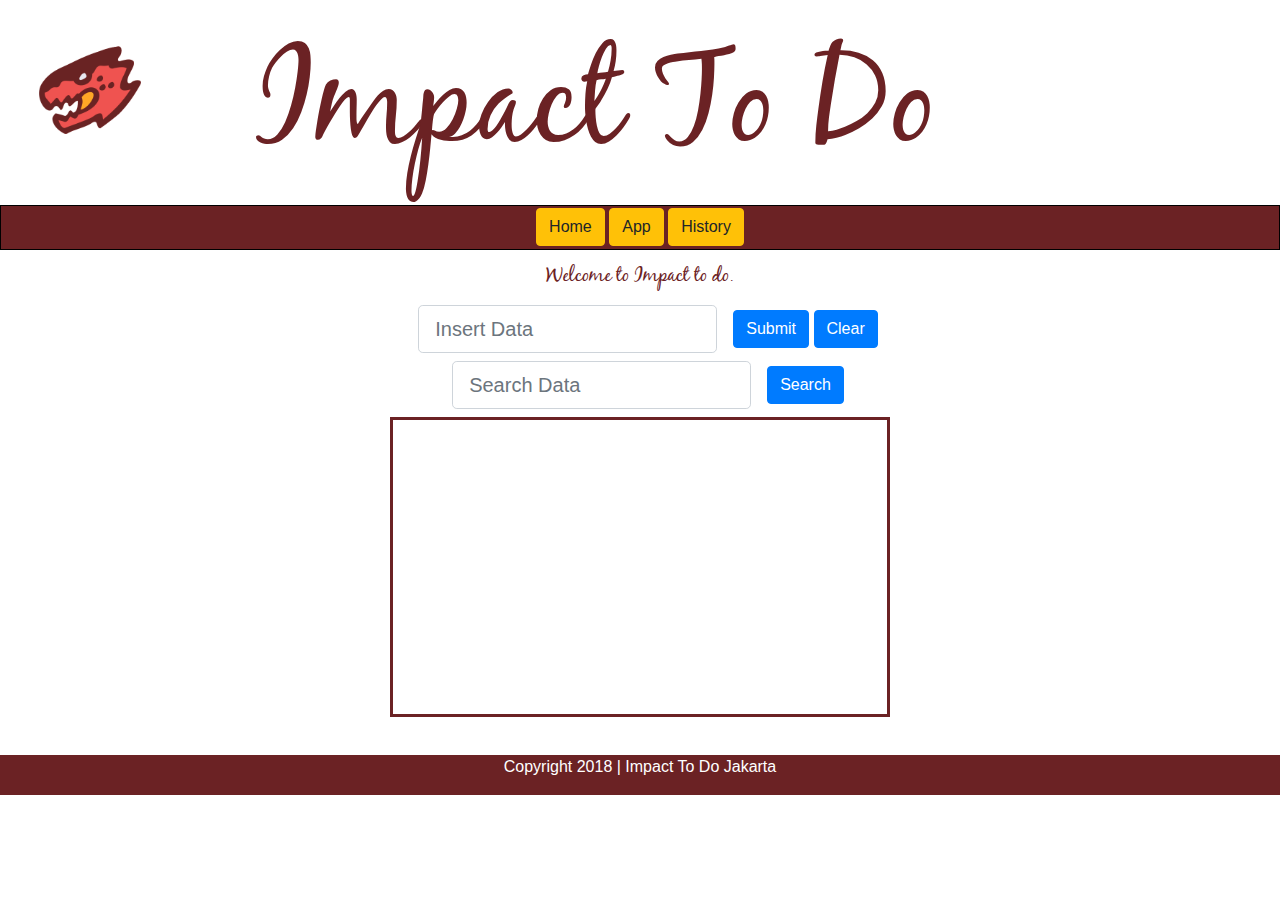
<file: index.html>
<!DOCTYPE html>

<html>

<head>
  <meta charset="utf-8">
  <link rel="stylesheet" href="./assets/index.css">
  <link rel="stylesheet" href="./assets/css/bootstrap.min.css">
  <title>Impact Todo</title>
</head>

<body>
    <header>
      <div class="conheader">
       <div class="header1">
         <img src="./assets/impactbyte_square_color_white.png" alt="Picture not found" height="180px">
       </div>
       <div class="header2">
         <h1 id="headerFont">
           Impact To Do
         </h1>
       </div>
      </div>
    </header>
    <div class="conNav">
      <nav>
        <button type="button" class="btn btn-warning">Home</button>
        <button type="button" class="btn btn-warning">App</button>
        <button type="button" class="btn btn-warning">History</button>
      </nav>
    </div>
    <main>
      <div class="opening">
        <p>
          Welcome to Impact to do.
        </p>
      </div>
      <div class="conForm">
        <div class="bodyForm1">
        </div>
        <div class="bodyForm2">
          <form class="form-inline lineForm">
           <div class="form-group mx-sm-3 mb-2">
             <input id="addContact" type="text" class="form-control form-control-lg" placeholder="Insert Data">
           </div>
             <nav>
             <button type="button" onclick="addButton()" class="btn btn-primary mb-2" name="button">Submit</button>
             <button type="button" onclick="clearButton()" class="btn btn-primary mb-2" name="button">Clear</button>
             </nav>
           <div class="form-group mx-sm-3 mb-2">
             <input id="searchContact" type="text" class="form-control form-control-lg" placeholder="Search Data ">
           </div>
             <nav>
             <button type="button" onclick="searchButton()" class="btn btn-primary mb-2" name="button">Search</button>
             </nav>
           <div id="output">
           </div>
        </div>
        </div>
       </form>
      </div>
    </div>
  </div>

  <script type="text/javascript" src="index.js"></script>
  <script src="./assets/js/bootstrap.min.js"></script>
  <script src="./assets/js/jquery-slim.min.js"></script>
  <script src="./assets/js/popper.min.js"></script>
</body>
<footer class="conFoot">
    Copyright 2018 | Impact To Do Jakarta
</footer>
</html>
</file>
<file: assets/index.css>
@font-face {
  font-family: "Black Jack";
  src: url("./BLACKJAR.TTF") format("truetype");
}

.conheader{
  width: 100%;
  height: 200px;
  display: flex;
  box-sizing: border-box;
}
.header1 {
    width: 20%;
    height: 200px;
    box-sizing: border-box;
    justify-content: center;
}

.header2{
  background-color: white;
  justify-content: flex-end;
  text-align: left;
  width: 80%;
  height: 200px;
}

.conNav{
  background-color: #6b2224;
  margin-top: 5px;
  padding-top: 2px;
  width: 100%;
  height: 45px;
  border: 1px solid black;
  display: flex;
  justify-content: center;
  box-sizing: border-box;
}

.opening {
  /* background-color: #6b2224; */
  margin-top: 5px;
  padding-top: 2px;
  width: 100%;
  height: 45px;
  /* border: 1px solid black; */
  display: flex;
  justify-content: center;
  box-sizing: border-box;
}

.conForm{
  margin-top: 5px;
  width: 100%;
  height: 400px;
  display: flex;
  box-sizing: border-box;
  /* border: 1px solid black; */
}

.bodyForm1 {
  width: 20%;
  height: 400px;
  box-sizing: border-box;
  /* border: 1px solid black; */
  justify-content: center;
}

.bodyForm2 {
  width: 60%;
  height: 400px;
  box-sizing: border-box;
  /* border: 1px solid black; */
  justify-content: center;
}

.bodyForm3 {
  width: 20%;
  height: 400px;
  box-sizing: border-box;
  /* border: 1px solid black; */
  justify-content: center;
}

.conFoot {
  background-color: #6b2224;
  margin-top: 50px;
  color: white;
  width: 100%;
  height: 40px;
  box-sizing: border-box;
  /* border: 1px solid black; */
  justify-content: center;
  text-align: center;
}

.lineForm {
    justify-content: center;
}

.inputform{
  background-color: white;
  border-style: solid;
  width: 600px;
  height: 300px;
  justify-content: center;
  align-items: center;
}

.forminput1{
  background-color: white;
  border-style: solid;
  width: 600px;
  height: 200px;
  justify-content: space-around;
  align-items: center;
  margin-left: 17%;
}


.div{
  background-color: white ;
  text-align: center;
  width: 200px;
}

.form{
  background-color: white;
  padding: 3px;
  margin-top: -3%;
  height: 20px;
  display: flex;
  justify-content: space-around;
  align-items: center;
}

#headerFont{
  font-family: "Black Jack";
  color: #6b2224;
  text-align: left;
  padding-top: 30px;
  font-size: 130px;
}

#output{
    border: 3px solid #6b2224;
    height: 300px;
    overflow-y: scroll;
    width: 500px;
    padding-left:  20px;
}


p{
  padding-top: 5px;
  color: #6b2224;
  font-family: "Black Jack";
  font-style: bold;
  font-size: 20px;
  text-align: center;
}
</file>
